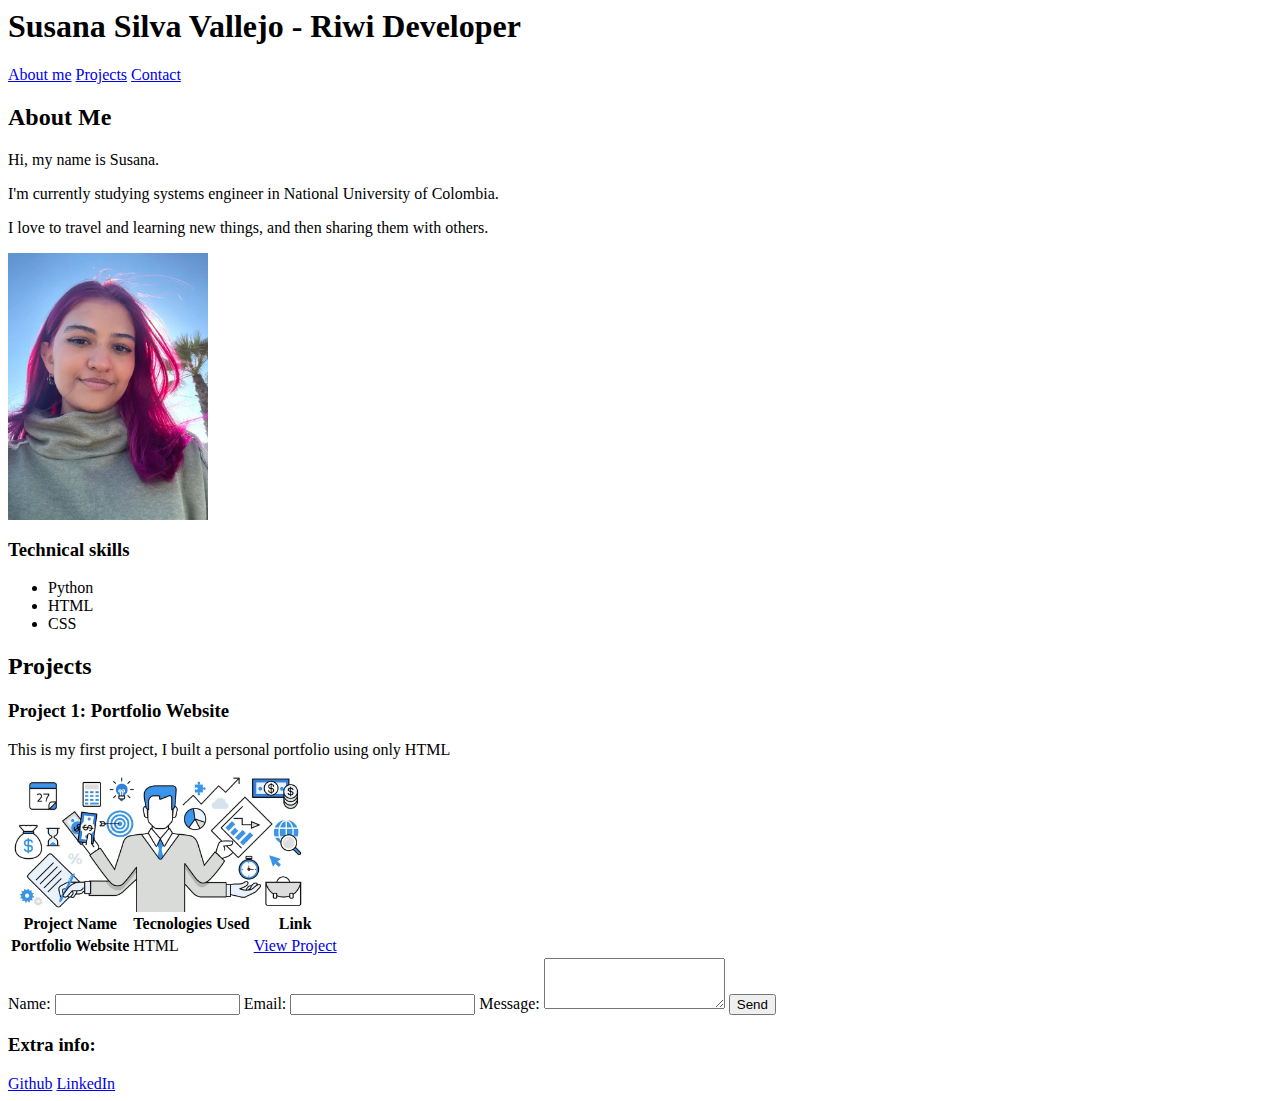
<file: w1_personalPortfolio/portfolio_SusanaSilvaValejo.html>
<html lang="en">
<head>
  <meta charset="UTF-8">
  <meta name="viewport" content="width-device-width, initial-scale-1.0">
  <title>My Personal Portfolio</title>
</head>
<body>
<h1> Susana Silva Vallejo - Riwi Developer</h1>
<nav>
  <a href="#aboutMe">About me</a>
  <a href="#projects">Projects</a>
  <a href="#contact">Contact</a>
</nav>
<section id="aboutMe">
  <h2>About Me</h2>
  <p>Hi, my name is Susana.</p>
  <p>I'm currently studying systems engineer in National University of Colombia.</p>
  <p>I love to travel and learning new things, and then sharing them with others.</p>
  <img src="img/Susana.png" alt="Susana S.V" width="200"> 
  <h3>Technical skills</h3>
  <ul>
    <li>Python</li>
    <li>HTML</li>
    <li>CSS</li>
  </ul>
</section>
<section id="projects">
  <h2>Projects</h2>
  <h3>Project 1: Portfolio Website</h3>
  <p>This is my first project, I built a personal portfolio using only HTML</p>
  <img src="img/project.png" alt="Representation of a project" width="300">
  <table>
    <tr>
      <th>Project Name</th>
      <th>Tecnologies Used</th>
      <th>Link</th>
    </tr>
    <tr>
      <th>Portfolio Website</th>
      <td>HTML</td>
      <td><a href="#">View Project</a></td>
    </tr>
  </table>
</section>
<form action="/send" method="post" id="contact">
  <label for="name">Name: </label>
  <input type="text" id="name" name="name" required>
  <label for="email">Email: </label>
  <input type="email" id="email" name="email" required>
  <label for="message">Message: </label>
  <textarea id="message" name="message" rows="3" required></textarea>
  <input type="submit" value="Send">
</form>
    <h3>Extra info:</h3>
    <a href="https://github.com/Susilvav03/" target="_blank">Github</a>
    <a href="https://www.linkedin.com/in/susilvav" target="_blank">LinkedIn</a>
</body>
</html>
</file>
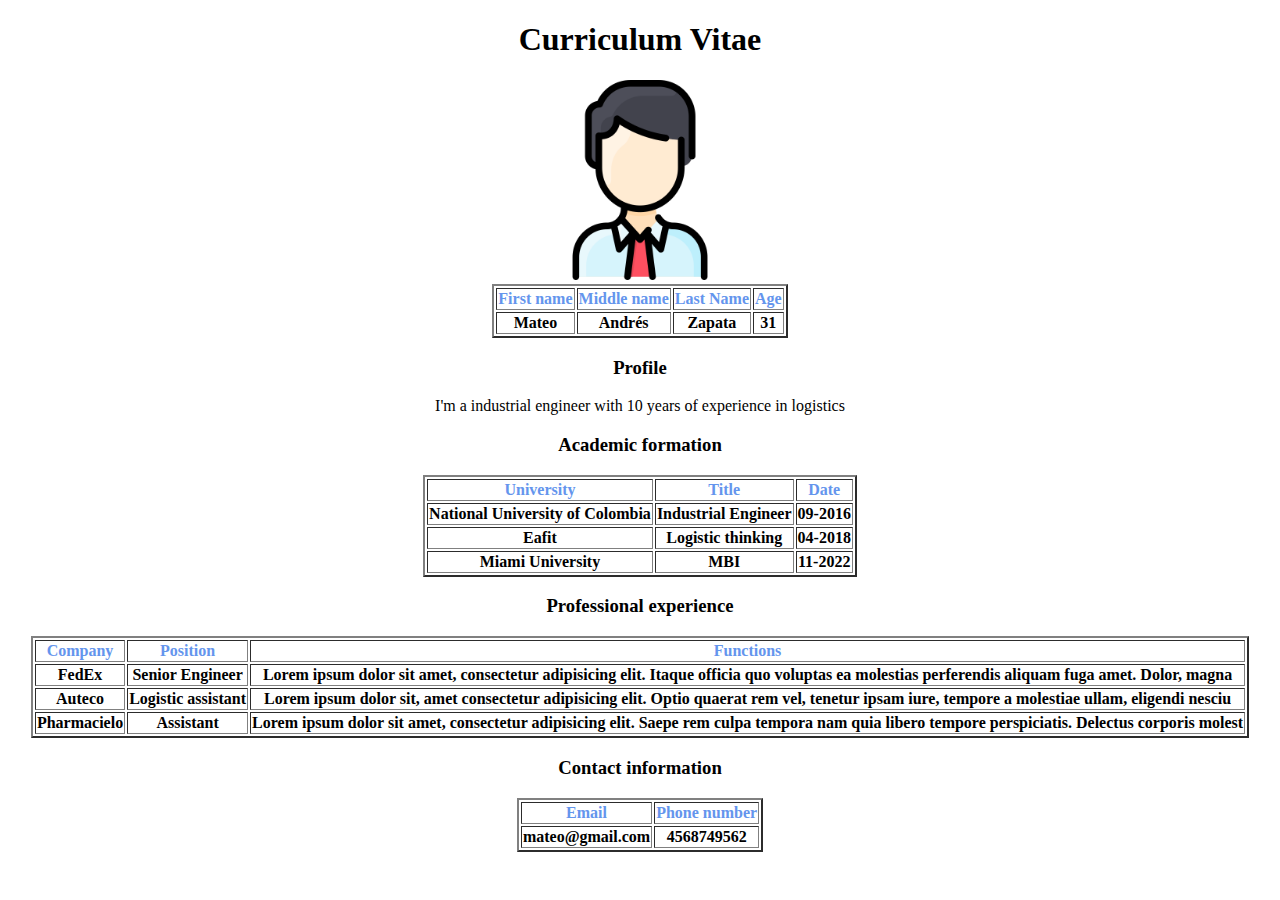
<file: Module2/CV/cv.html>
<!--hoja de vida>
<Nombre completo | Perfil | Formación académica | Experiencia laboral | Foto-->

<!DOCTYPE html>
<html lang="en">
<head>
    <meta charset="UTF-8">
    <meta name="viewport" content="width=device-width, initial-scale=1.0">
    <title>Curriculum Vitae</title>
</head>
<body>
    <center>
        <h1>Curriculum Vitae</h1>

        <img src="img/2922524.png" alt="Mateo Zapata Vallejo" width="200"> 

        <table border="2">
            <thead>
                <tr style="color: cornflowerblue;">
                    <th>First name</th>
                    <th>Middle name</th>
                    <th>Last Name</th>
                    <th>Age</th>
                </tr>
            </thead>
            <tbody>
                <tr>
                    <th>Mateo</th>
                    <th>Andrés</th>
                    <th>Zapata</th>
                    <th>31</th>
                </tr>
            </tbody>
        </table>

        <h3>Profile</h3>
        <p>I'm a industrial engineer with 10 years of experience in logistics</p>

        <h3>Academic formation</h3>
        <table border="2">
            <thead>
                <tr style="color: cornflowerblue;">
                    <th>University</th>
                    <th>Title</th>
                    <th>Date</th>
                </tr>
            </thead>
            <tbody>
                <tr>
                    <th>National University of Colombia</th>
                    <th>Industrial Engineer</th>
                    <th>09-2016</th>
                </tr>
                <tr>
                    <th>Eafit</th>
                    <th>Logistic thinking</th>
                    <th>04-2018</th>
                </tr>
                <tr>
                    <th>Miami University</th>
                    <th>MBI</th>
                    <th>11-2022</th>
                </tr>
            </tbody>
        </table>

        <h3>Professional experience</h3>
        <table border="2">
            <thead>
                <tr style="color: cornflowerblue;">
                    <th>Company</th>
                    <th>Position</th>
                    <th>Functions</th>
                </tr>
            </thead>
            <tbody>
                <tr>
                    <th>FedEx</th>
                    <th>Senior Engineer</th>
                    <th>Lorem ipsum dolor sit amet, consectetur adipisicing elit. Itaque officia quo voluptas ea molestias perferendis aliquam fuga amet. Dolor, magna</th>
                </tr>
                <tr>
                    <th>Auteco</th>
                    <th>Logistic assistant</th>
                    <th>Lorem ipsum dolor sit, amet consectetur adipisicing elit. Optio quaerat rem vel, tenetur ipsam iure, tempore a molestiae ullam, eligendi nesciu</th>
                </tr>
                <tr>
                    <th>Pharmacielo</th>
                    <th>Assistant</th>
                    <th>Lorem ipsum dolor sit amet, consectetur adipisicing elit. Saepe rem culpa tempora nam quia libero tempore perspiciatis. Delectus corporis molest</th>
                </tr>
            </tbody>
        </table>

        <h3>Contact information</h3>
        <table border="2">
            <thead>
                <tr style="color: cornflowerblue;">
                    <th>Email</th>
                    <th>Phone number</th>
                </tr>
            </thead>
            <tbody>
                <tr>
                    <th>mateo@gmail.com</th>
                    <th>4568749562</th>
                </tr>
            </tbody>
        </table>
    </center>
</body>
</html>
</file>
